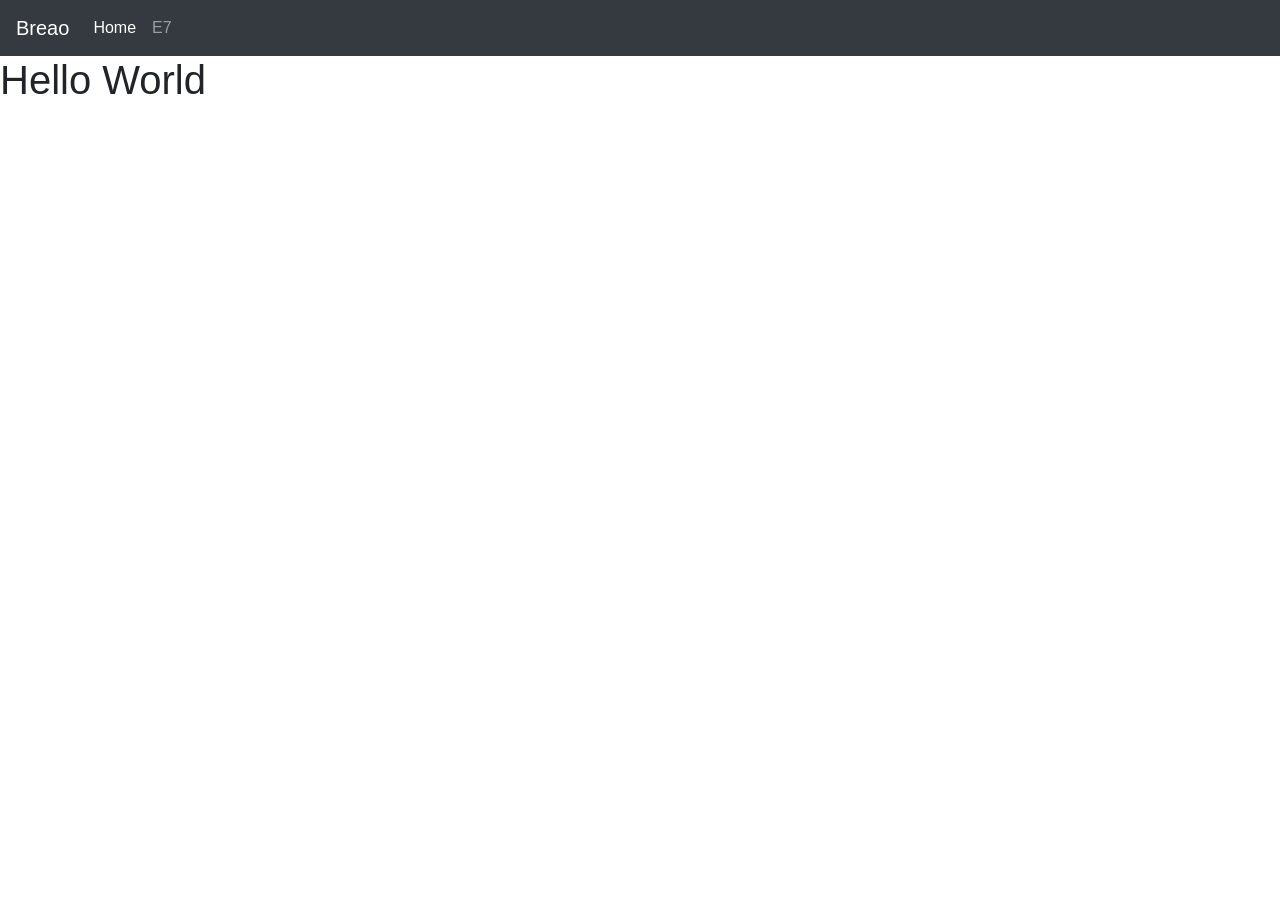
<file: index.html>
<!DOCTYPE html>
<html lang="en">

<head>
    <meta charset="utf-8">
    <meta name="viewport" content="width=device-width, initial-scale=1, shrink-to-fit=no">
    <link rel="stylesheet" type="text/css" href="/components/bootstrap-4.3.1-dist/css/bootstrap.min.css">
    <!-- <script src="/components/bootstrap-4.3.1-dist/js/bootstrap.min.js"></script> -->
    <script src="/components/js/main.js"></script>

    <script src="https://code.jquery.com/jquery-3.3.1.slim.min.js"
        integrity="sha384-q8i/X+965DzO0rT7abK41JStQIAqVgRVzpbzo5smXKp4YfRvH+8abtTE1Pi6jizo"
        crossorigin="anonymous"></script>
    <script src="https://cdn.jsdelivr.net/npm/popper.js@1.14.7/dist/umd/popper.min.js"
        integrity="sha384-UO2eT0CpHqdSJQ6hJty5KVphtPhzWj9WO1clHTMGa3JDZwrnQq4sF86dIHNDz0W1"
        crossorigin="anonymous"></script>
    <script src="https://cdn.jsdelivr.net/npm/bootstrap@4.3.1/dist/js/bootstrap.min.js"
        integrity="sha384-JjSmVgyd0p3pXB1rRibZUAYoIIy6OrQ6VrjIEaFf/nJGzIxFDsf4x0xIM+B07jRM"
        crossorigin="anonymous"></script>


</head>

<body onload="loadContent()">
    <nav id="navbar"></nav>
    <div id="content"></div>

    <h1>Hello World</h1>
</body>
<script>
    function loadContent() {
        loadHTML("navbar", "/components/html/navbar")
    }
</script>

</html>
</file>
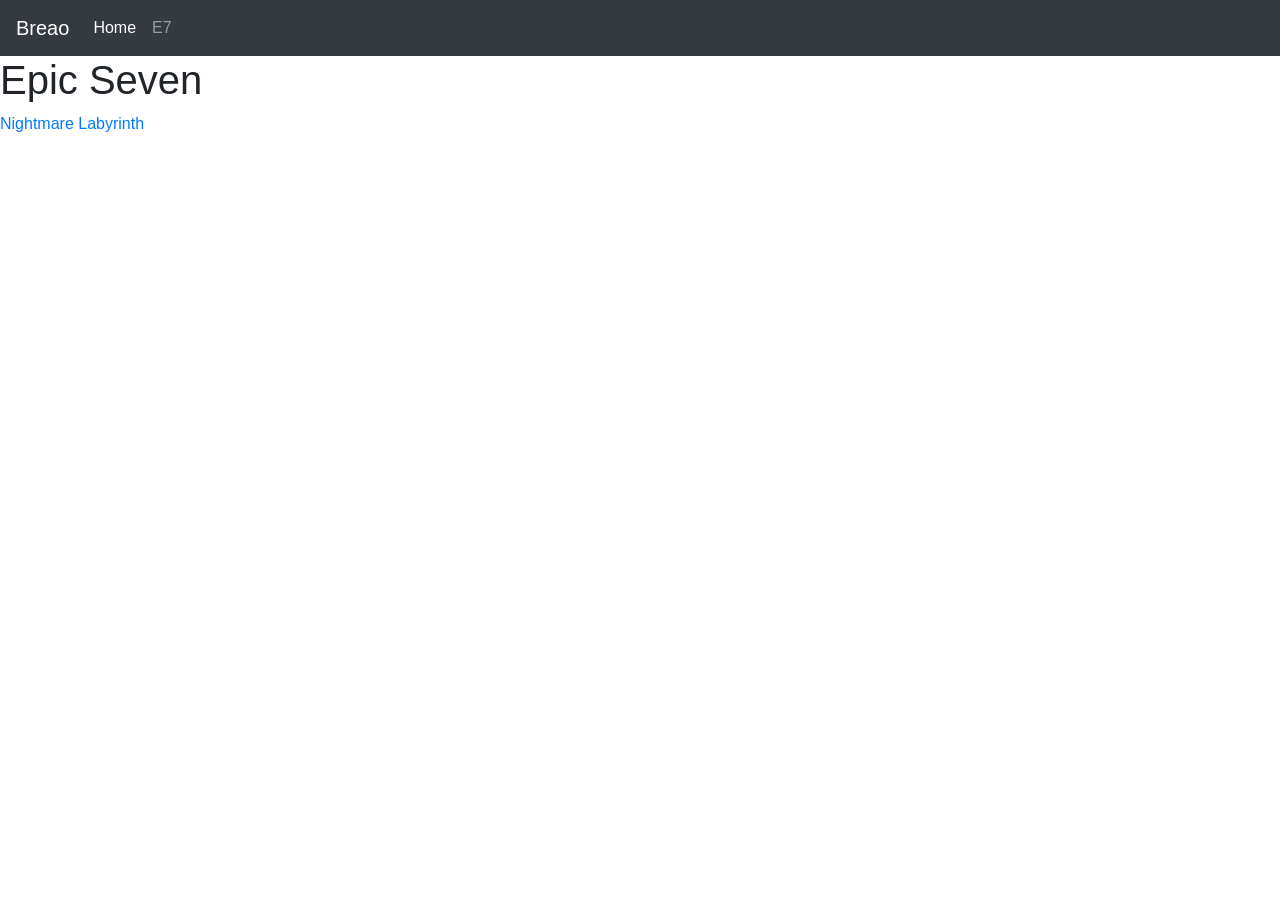
<file: e7/html/index.html>
<!DOCTYPE html>
<html lang="en">

<head>
    <meta charset="utf-8">
    <meta name="viewport" content="width=device-width, initial-scale=1, shrink-to-fit=no">
    <link rel="stylesheet" type="text/css" href="/components/bootstrap-4.3.1-dist/css/bootstrap.min.css">
    <!-- <script src="/components/bootstrap-4.3.1-dist/js/bootstrap.min.js"></script> -->
    <script src="/components/js/main.js"></script>

    <script src="https://code.jquery.com/jquery-3.3.1.slim.min.js"
        integrity="sha384-q8i/X+965DzO0rT7abK41JStQIAqVgRVzpbzo5smXKp4YfRvH+8abtTE1Pi6jizo"
        crossorigin="anonymous"></script>
    <script src="https://cdn.jsdelivr.net/npm/popper.js@1.14.7/dist/umd/popper.min.js"
        integrity="sha384-UO2eT0CpHqdSJQ6hJty5KVphtPhzWj9WO1clHTMGa3JDZwrnQq4sF86dIHNDz0W1"
        crossorigin="anonymous"></script>
    <script src="https://cdn.jsdelivr.net/npm/bootstrap@4.3.1/dist/js/bootstrap.min.js"
        integrity="sha384-JjSmVgyd0p3pXB1rRibZUAYoIIy6OrQ6VrjIEaFf/nJGzIxFDsf4x0xIM+B07jRM"
        crossorigin="anonymous"></script>


</head>

<body onload="loadContent()">
    <nav id="navbar"></nav>
    <div id="content">
        <h1>Epic Seven</h1>
        <a href="./nlab.html">Nightmare Labyrinth</a>
    </div>
</body>
<script>
    function loadContent() {
        loadHTML("navbar", "/components/html/navbar")
    }
</script>

</html>
</file>
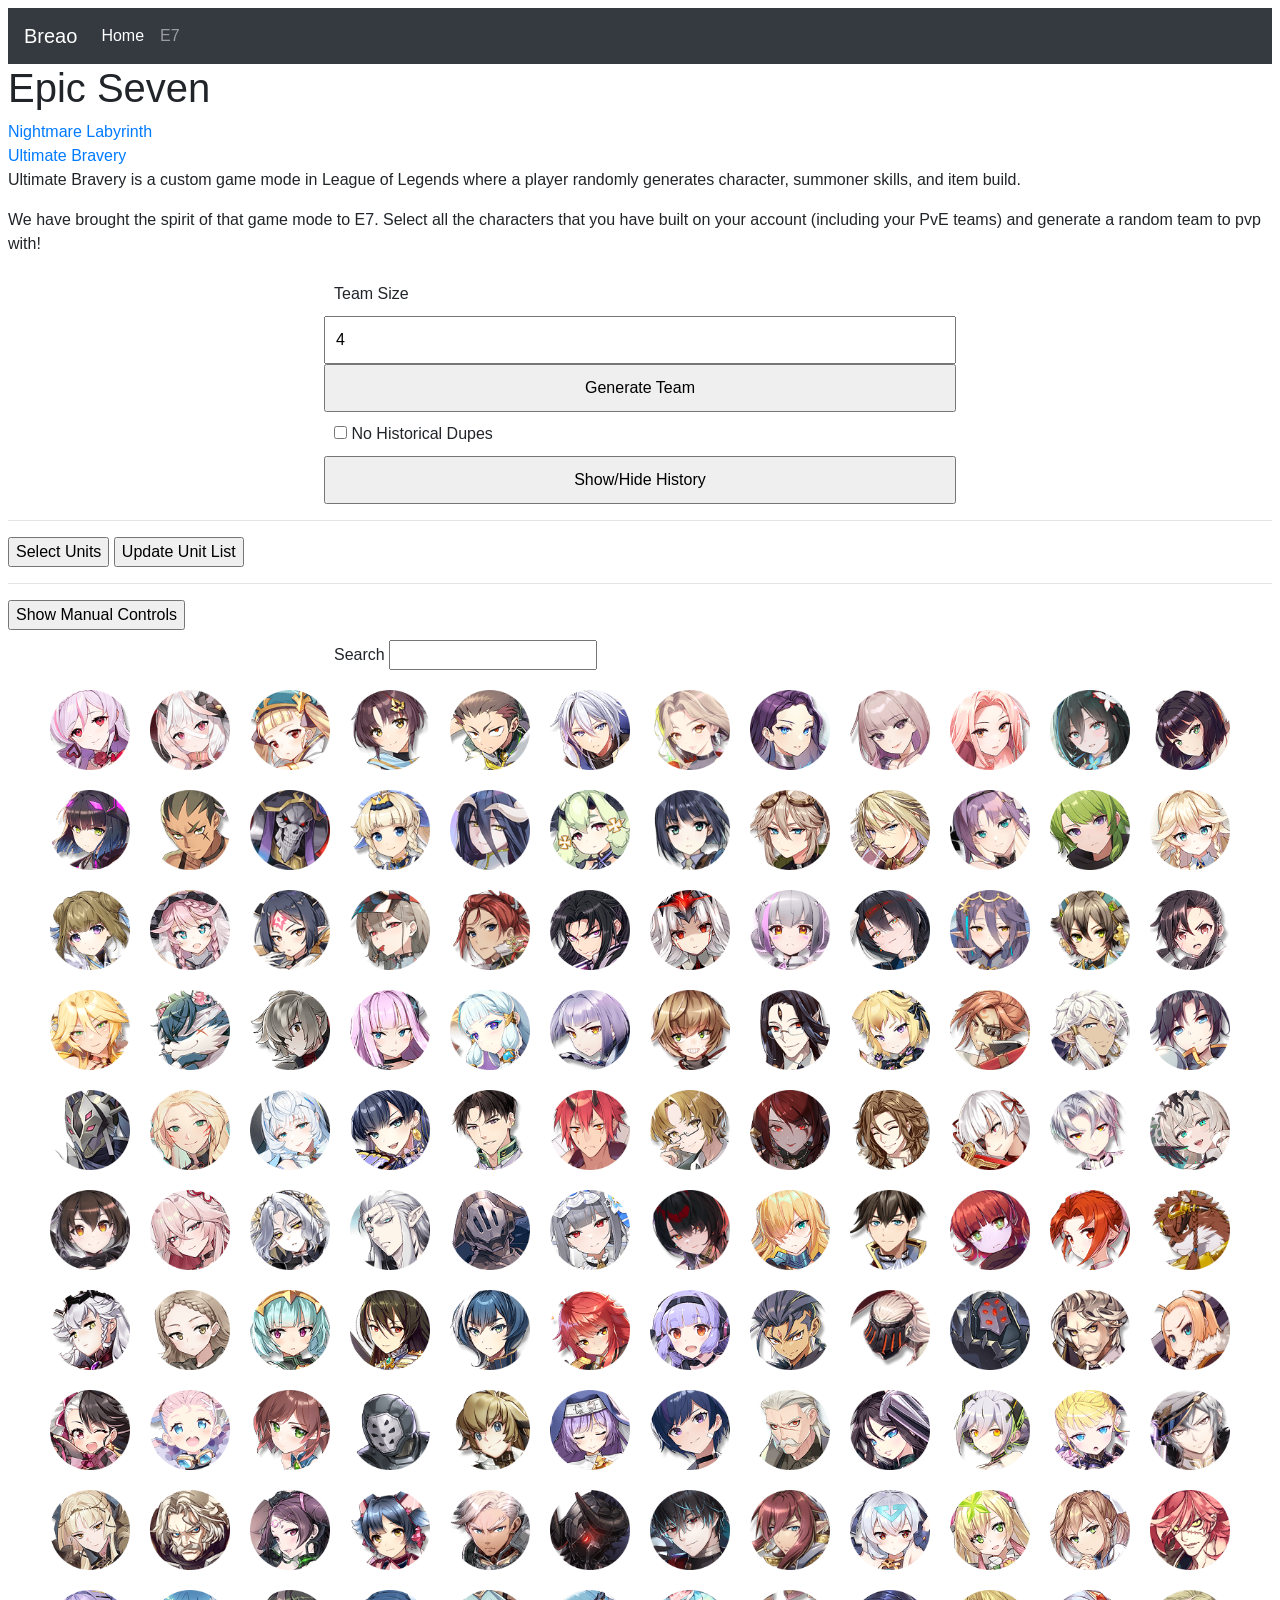
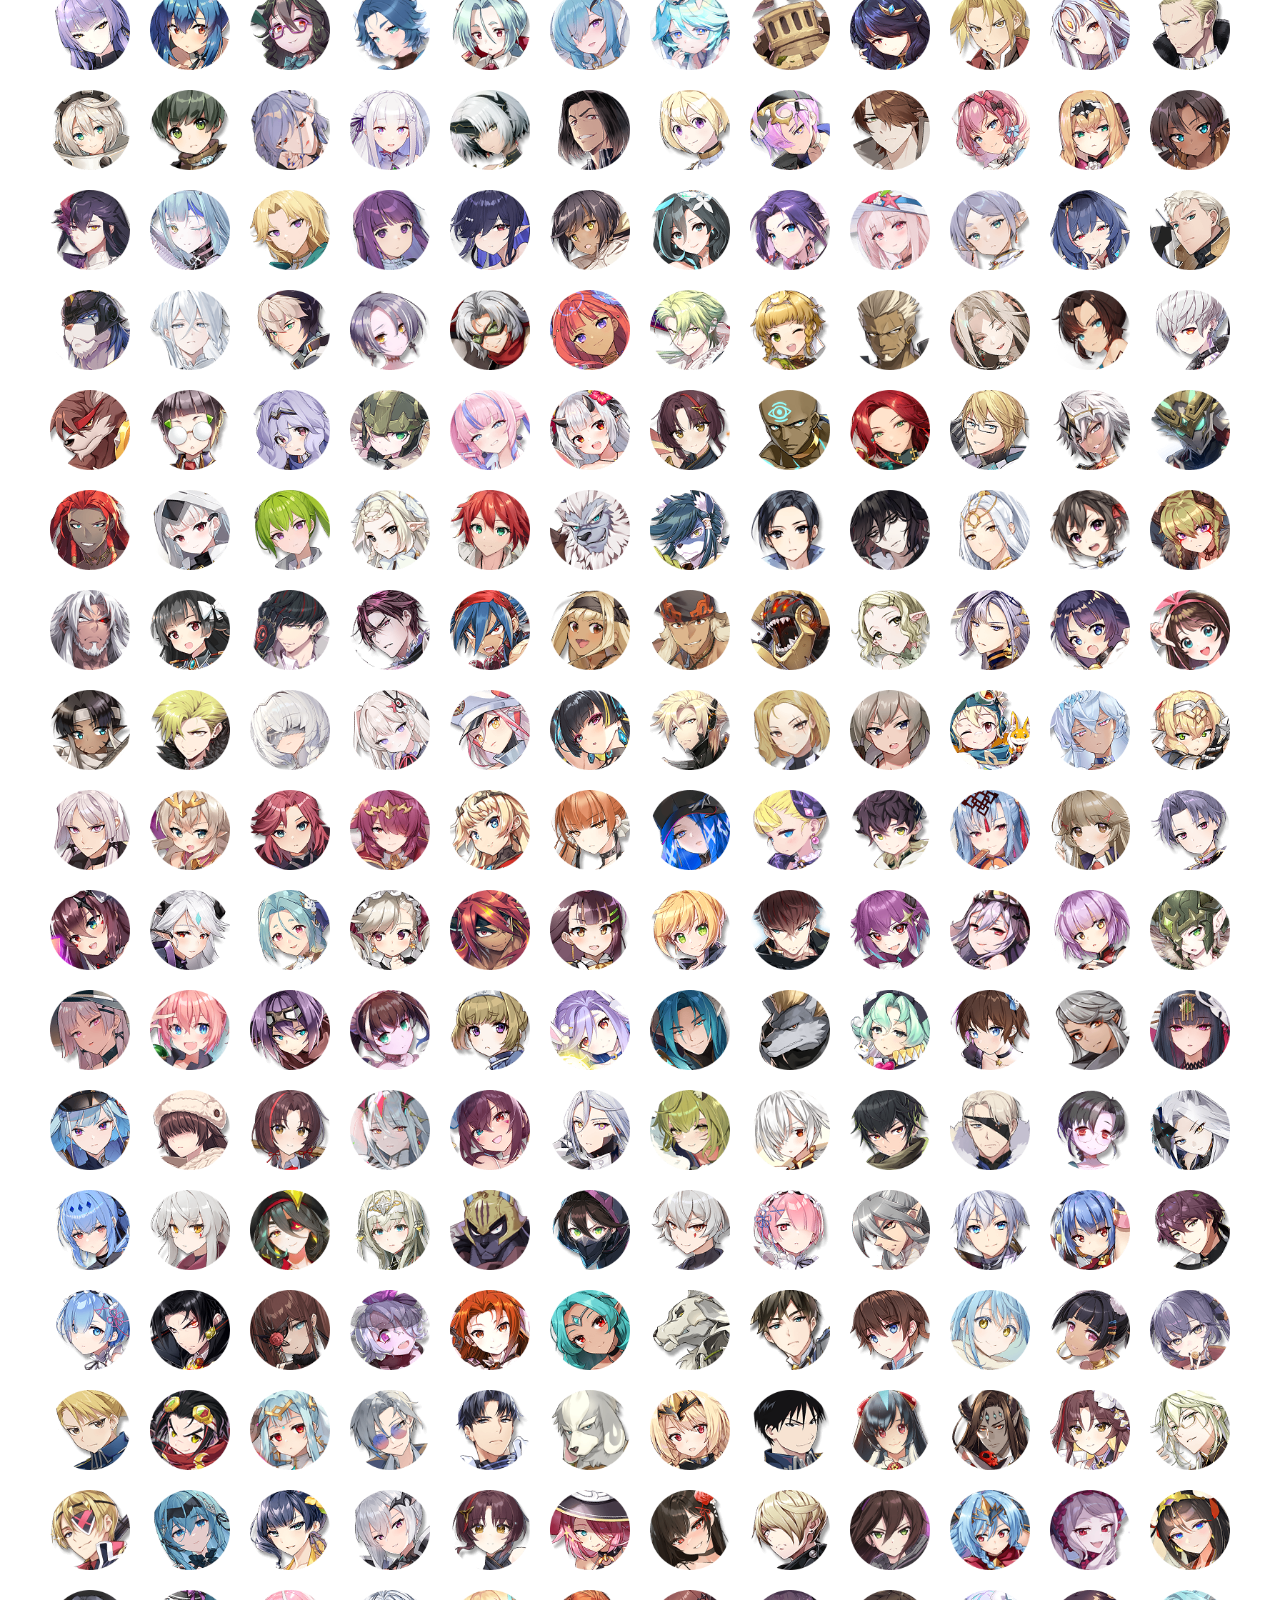
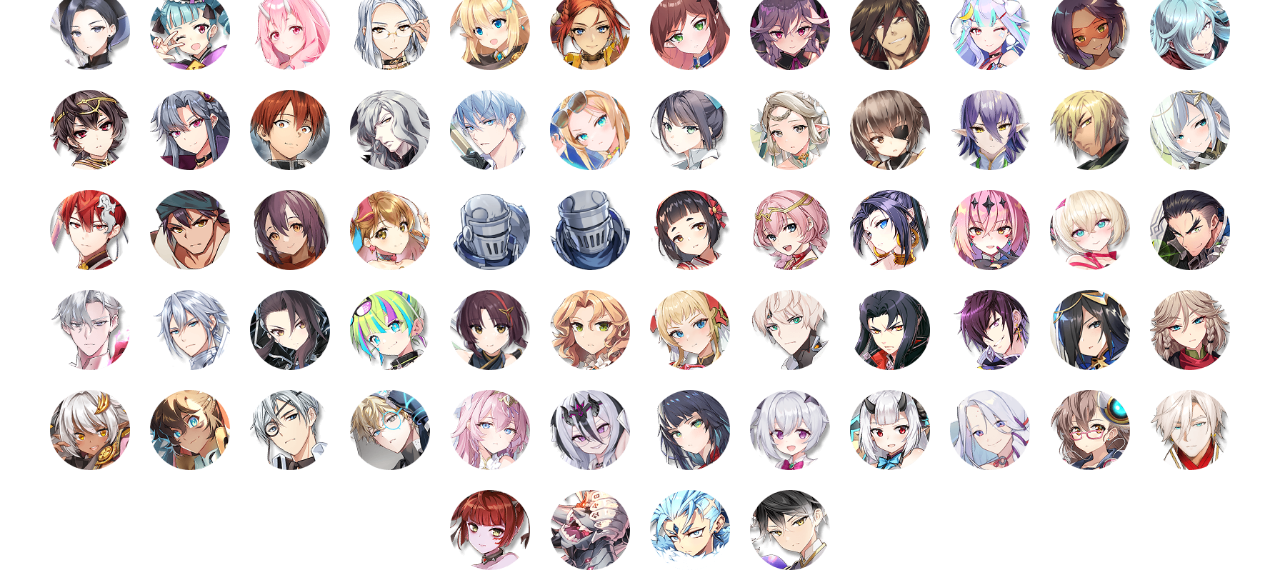
<file: e7/html/ultimate-bravery.html>
<!DOCTYPE html>
<html lang="en">

<head>
    <meta charset="utf-8">
    <meta name="viewport" content="width=device-width, initial-scale=1, shrink-to-fit=no">
    <link rel="stylesheet" type="text/css" href="/components/bootstrap-4.3.1-dist/css/bootstrap.min.css">
    <!-- <script src="/components/bootstrap-4.3.1-dist/js/bootstrap.min.js"></script> -->
    <script src="/components/js/main.js"></script>
    <script src="/e7/js/main.js"></script>
    <link rel="stylesheet" href="/components/styles/main.css">
    <link rel="stylesheet" href="../styles/main.css">

    <script src="https://code.jquery.com/jquery-3.3.1.slim.min.js"
        integrity="sha384-q8i/X+965DzO0rT7abK41JStQIAqVgRVzpbzo5smXKp4YfRvH+8abtTE1Pi6jizo"
        crossorigin="anonymous"></script>
    <script src="https://cdn.jsdelivr.net/npm/popper.js@1.14.7/dist/umd/popper.min.js"
        integrity="sha384-UO2eT0CpHqdSJQ6hJty5KVphtPhzWj9WO1clHTMGa3JDZwrnQq4sF86dIHNDz0W1"
        crossorigin="anonymous"></script>
    <script src="https://cdn.jsdelivr.net/npm/bootstrap@4.3.1/dist/js/bootstrap.min.js"
        integrity="sha384-JjSmVgyd0p3pXB1rRibZUAYoIIy6OrQ6VrjIEaFf/nJGzIxFDsf4x0xIM+B07jRM"
        crossorigin="anonymous"></script>
</head>

<body onload="loadContent()">
    <nav id="navbar"></nav>
    <nav id="e7head"></nav>
    <div id="content">
        <p>
            Ultimate Bravery is a custom game mode in League of Legends where a player randomly 
            generates character, summoner skills, and item build.
        </p>
        <p>
            We have brought the spirit of 
            that game mode to E7. Select all the characters that you have built on your account 
            (including your PvE teams) and generate a random team to pvp with!
        </p>
        <div id="team-gen">
            <p class="center">Team Size</p>
            <input class="center" type="number" value="4" id="teamCount">
            <input class="center" type="button" onclick="generateTeam()" value="Generate Team">
            <label class="center"><input type="checkbox" id="noDupes"> No Historical Dupes</label>
            <div class="heroBlockList unitList" id="draftList"></div>
            <input class="center" type="button" onclick="historyToggle()" value="Show/Hide History">
            <div class="historyHeader hidden" id="historyList">
                <div id="historyContent"></div>
                <input class="center" type="button" onclick="historyClear()" value="Clear History">
            </div>
        </div>
        <hr>
        <div id="team-controls">
            <input type="button" value="Select Units" onclick="showUnit()">
            <input type="button" value="Update Unit List" onclick="showUpdate()">
        </div>

        <hr>
        <input type="button" onclick="viewToggle('manual-controls')" value="Show Manual Controls">
        <div id="manual-controls" class="hidden">
            <input type="button" onclick="clearSelection()" value="Clear Selection">
            <input type="button" onclick="updateManual()" value="Save Changes">
            <textarea id="chara-list" cols="50"></textarea>
        </div>

        <div id="unitSelect">
            <div class="center">
                <span>Search</span>
                <input type="text" value="" id="unitSearch" oninput="updateUnit()">
            </div>
            <div class="heroBlockList unitList" id="unitList"></div>
        </div>
    </div>
    <div id="unitUpdate" class="hidden">
        <div class="center">
            <span>Search</span>
            <input type="text" value="" id="selectSearch" oninput="updateSelect()">
        </div>
        <div class="heroBlockList unitList" id="selectList"></div>
    </div>

</body>
</html>
</file>
<file: components/styles/main.css>
body {
    margin: 8px;
}

.center {
    display: block;
    margin-left: auto;
    margin-right: auto;
    width: 50%;
}

.center>img {
    min-width: 500px;
    max-width: 450px;
}

.content>.flex-container {
    display: flex;
    flex-flow: row wrap;
}

.content>.flex-container>.flex-list {
    flex: 1 1 0%;
    overflow: auto;
}

.content>.flex-container>div {
    /* background-color: #f1f1f1; */
    width: 100px;
    margin: 10px;
    text-align: center;
    line-height: 75px;
    font-size: 30px;
}

/* .content >  */

/* .flex-container > .inner-flex {
    width: 30%;
    margin: 10px;
    text-align: center;
    line-height: 75px;
    font-size: 30px;
}
*/
</file>
<file: e7/styles/main.css>
.center {
    margin: auto;
    width: 50%;
    padding: 10px;
}

.historyHeader {
    width: 100%;
    text-align: center;
}

.historyHeader,
h5 {
    margin-top: 8px;
}

.heroBlockList {
    display: flex;
    flex-wrap: wrap;
    justify-content: center;
}

.heroBlock {
    max-width: 100px;
    margin: 10px;
    text-align: center;
    /* line-height: 75px; */
    /* font-size: 30px; */
}

.heroBlock:hover {
    background-color: #f1f1f1;
    position: relative;
    cursor: pointer;
    z-index: 1;
    transform: scale(1.3);

    img {}
}

.heroBlock>.hero-name {
    font-size: 16px;
}

.hidden {
    display: none;
}

.png-icon.medium {
    /* max-width: 60%; */
    max-width: 80px;
    height: auto;
}

.SL-btn {
    margin-left: 5px;
    margin-right: 5px;
    margin-bottom: 10px;
}
</file>
